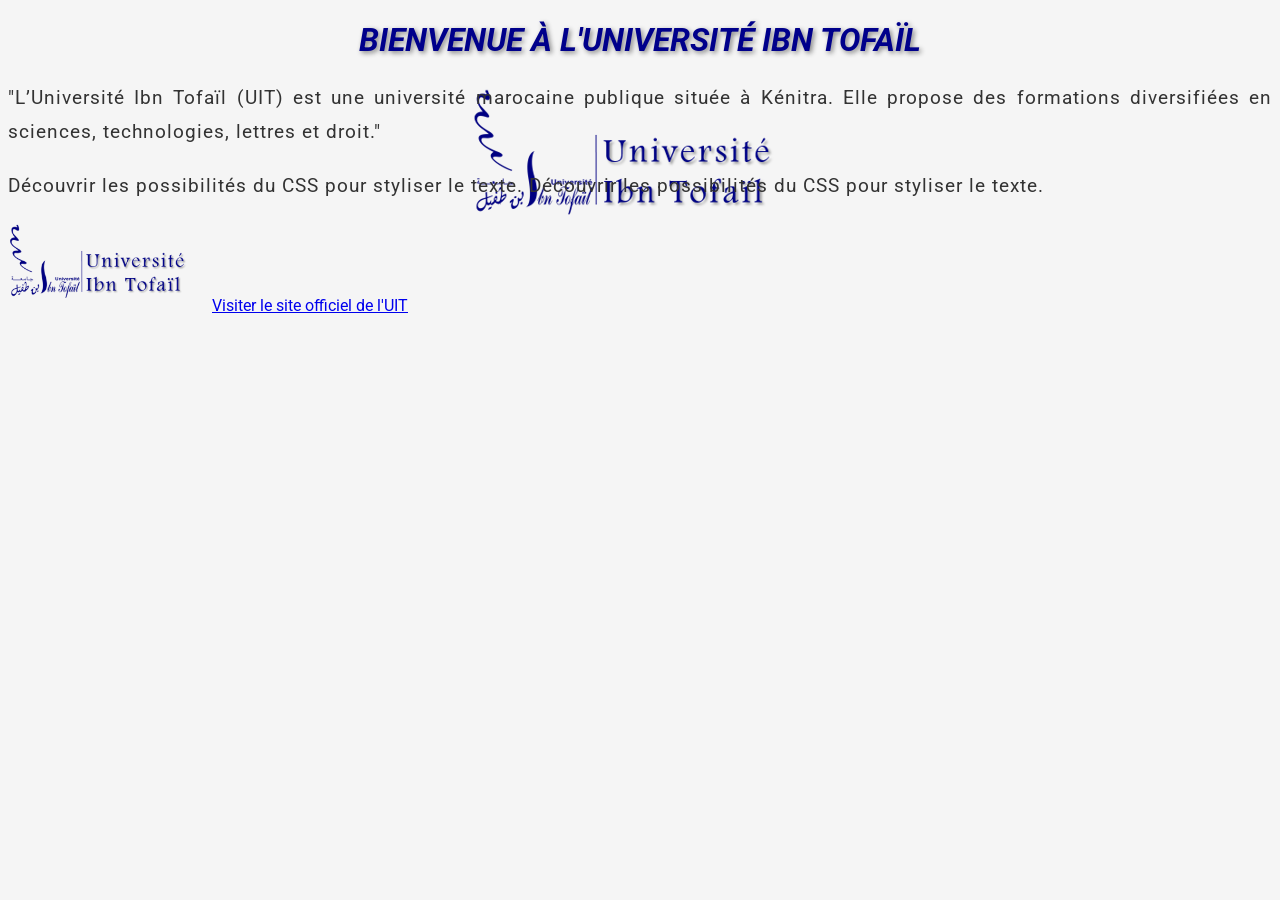
<file: index.html>
<!DOCTYPE html>
<html lang="fr">

<head>
    <meta charset="UTF-8">
    <meta name="viewport" content="width=device-width, initial-scale=1.0">
    <title>Accueil-Univesite Ibn Tofail</title>
    <link rel="stylesheet" href="style.css">
    <link href="https://fonts.googleapis.com/css2?family=Roboto&display=swap" rel="stylesheet">
</head>

<body>
    <h1><em> Bienvenue à l'Université Ibn Tofaïl </em> </h1>
    <p>"L’Université Ibn Tofaïl (UIT) est une
        université marocaine publique située à Kénitra. Elle propose des formations
        diversifiées en sciences, technologies, lettres et droit." </p>
    <p>Découvrir les possibilités du CSS pour styliser le texte. Découvrir les possibilités du CSS pour styliser le
        texte.</p>
    <img src="images/logo_uit.png" alt="Logo Université Ibn Tofaïl" width="200">
    <a href="https://uit.ac.ma/" target="_blank">Visiter le site officiel de
        l'UIT</a>
    <! -- Ceci est la section principale de ma page -->
</body>

</html>
</file>
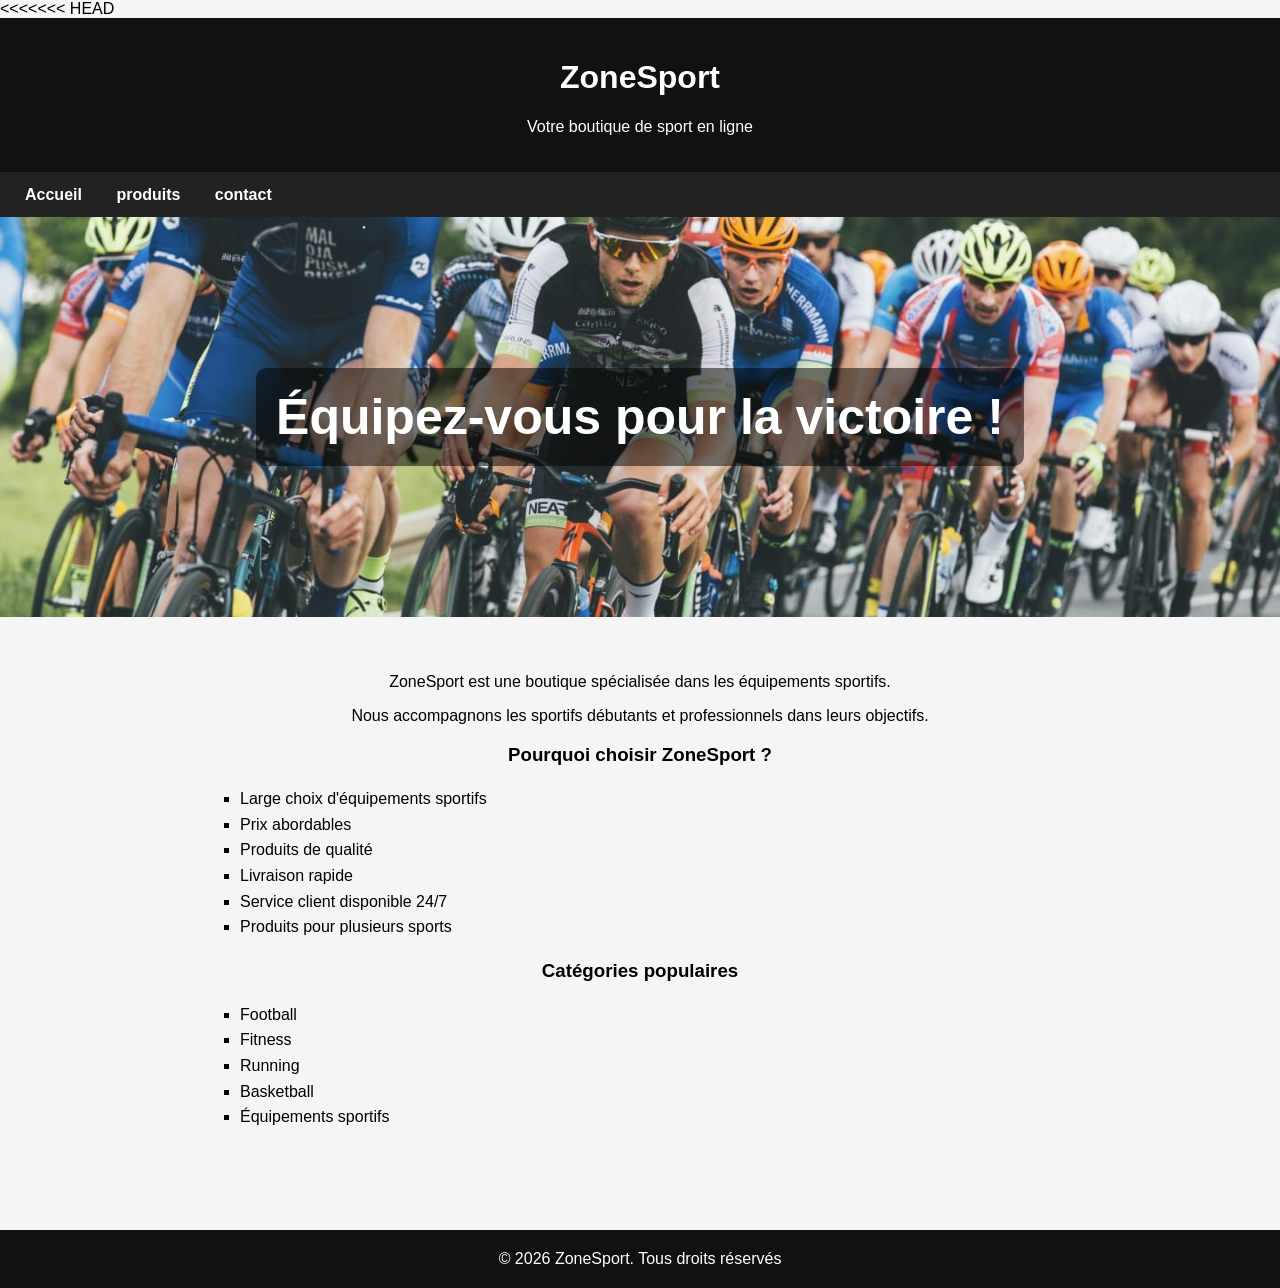
<file: ZONE_SPORT/index.html>
<!DOCTYPE html>
<html lang="fr">
<<<<<<< HEAD <head>
    <meta charset="UTF-8">
    <meta name="viewport" content="width=device-width, initial-scale=1.0">
    <title>ZoneSport - Accueil</title>
    <link rel="stylesheet" href="style.css">
    </head>

    <body>
        <header>
            <h1>ZoneSport</h1>
            <p>Votre boutique de sport en ligne</p>
        </header>
        <nav>
            <ul>
                <li><a href="index.html">Accueil</a></li>
                <li><a href="produits.html">produits</a></li>
                <li><a href="contact.html">contact</a></li>
            </ul>
        </nav>
        <div class="hero">
            <h1>Équipez-vous pour la victoire ! </h1>
        </div>
        <section>
            <p>ZoneSport est une boutique spécialisée dans les équipements
                sportifs. </p>
            <p>Nous accompagnons les sportifs débutants et professionnels
                dans leurs objectifs. </p>
            <h3> Pourquoi choisir ZoneSport ? </h3>
            <ul type="square">
                <li>Large choix d'équipements sportifs</li>
                <li>Prix abordables</li>
                <li>Produits de qualité</li>
                <li>Livraison rapide</li>
                <li>Service client disponible 24/7</li>
                <li>Produits pour plusieurs sports</li>
            </ul>

            <h3>Catégories populaires</h3>

            <ul type="square">
                <li>Football</li>
                <li>Fitness</li>
                <li>Running</li>
                <li>Basketball</li>
                <li>Équipements sportifs</li>
            </ul>
        </section>
        <footer> © 2026 ZoneSport. Tous droits réservés </footer>

    </body>

</html>
</file>
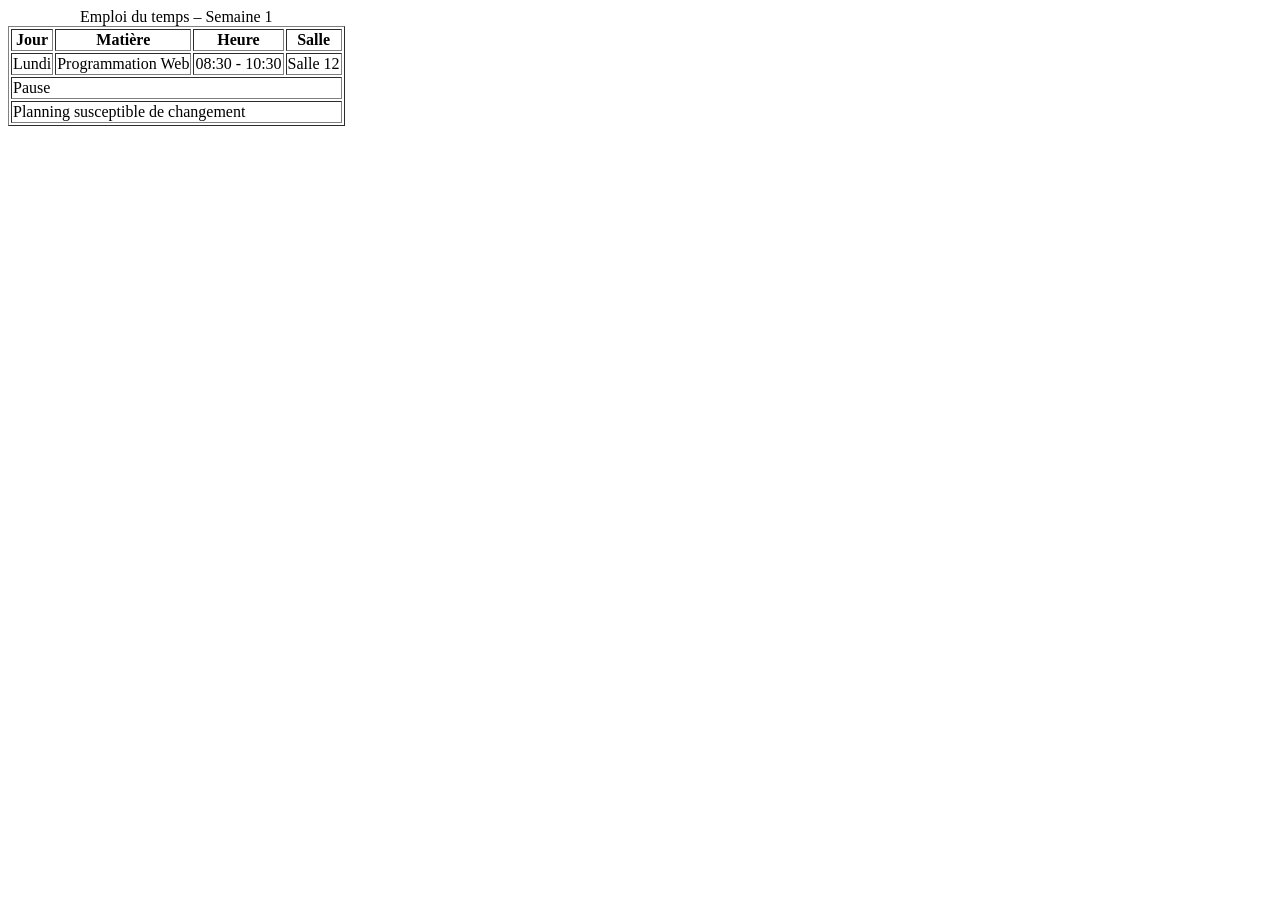
<file: emploi.html>
<!DOCTYPE html>
<html lang="fr">
<head>
    <meta charset="UTF-8">
    <meta name="viewport" content="width=device-width, initial-scale=1.0">
    <title>mon emploi du temps</title>
</head>
<body>
    <table border="1">
        <caption>Emploi du temps – Semaine 1</caption>
        <tr> 
<th>Jour</th> 
<th>Matière</th> 
<th>Heure</th> 
<th>Salle</th> 
</tr> 
<tr> 
<td>Lundi</td> 
<td>Programmation Web</td> 
<td>08:30 - 10:30</td> 
<td>Salle 12</td> 
</tr> 
<td colspan="4">Pause</td>
<tfoot> 
<tr> 
<td colspan="4">Planning susceptible de changement</td> 
</tr> 
</tfoot>

    </table>
    
</body>
</html>
</file>
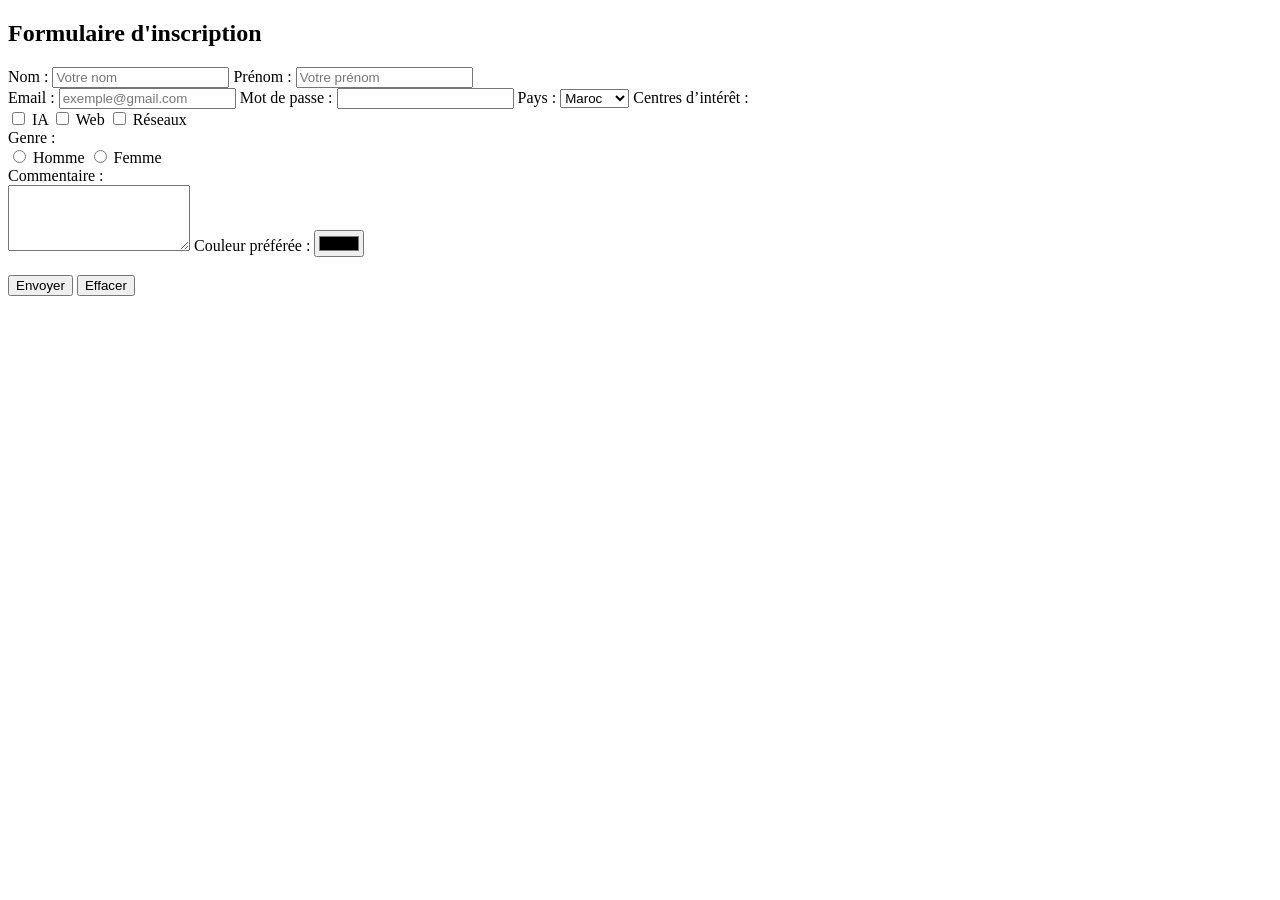
<file: formulaire.html>
<!DOCTYPE html>
<html lang="en">

<head>
    <meta charset="UTF-8">
    <meta name="viewport" content="width=device-width, initial-scale=1.0">
    <title>Document</title>
</head>

<body>
    <form>
        <h2>Formulaire d'inscription</h2>
        <label>Nom :</label>
        <input type="nom" placeholder="Votre nom" required>
        <label>Prénom :</label>
        <input type="prenom" placeholder="Votre prénom" required> <br>
        <label>Email :</label>
        <input type="email" placeholder="exemple@gmail.com" required>
        <label>Mot de passe :</label>
        <input type="password" required>
        <label>Pays :</label>
        <select>
            <option>Maroc</option>
            <option>France</option>
            <option>Canada</option>
        </select>
        <label>Centres d’intérêt :</label><br>
        <input type="checkbox"> IA
        <input type="checkbox"> Web
        <input type="checkbox"> Réseaux <br>
        <label>Genre :</label><br>
        <input type="radio" name="genre"> Homme
        <input type="radio" name="genre"> Femme <br>
        <label>Commentaire :</label><br>
        <textarea rows="4"></textarea>
        <label>Couleur préférée :</label>
        <input type="color">
        <br><br>
        <button type="submit">Envoyer</button>
        <button type="reset">Effacer</button>

    </form>
    <!DOCTYPE html>
    <html lang="en">

    <head>
        <meta charset="UTF-8">
        <meta name="viewport" content="width=device-width, initial-scale=1.0">
        <title> Document </title>
    </head>

    <body>

    </body>

    </html>
</body>

</html>
</file>
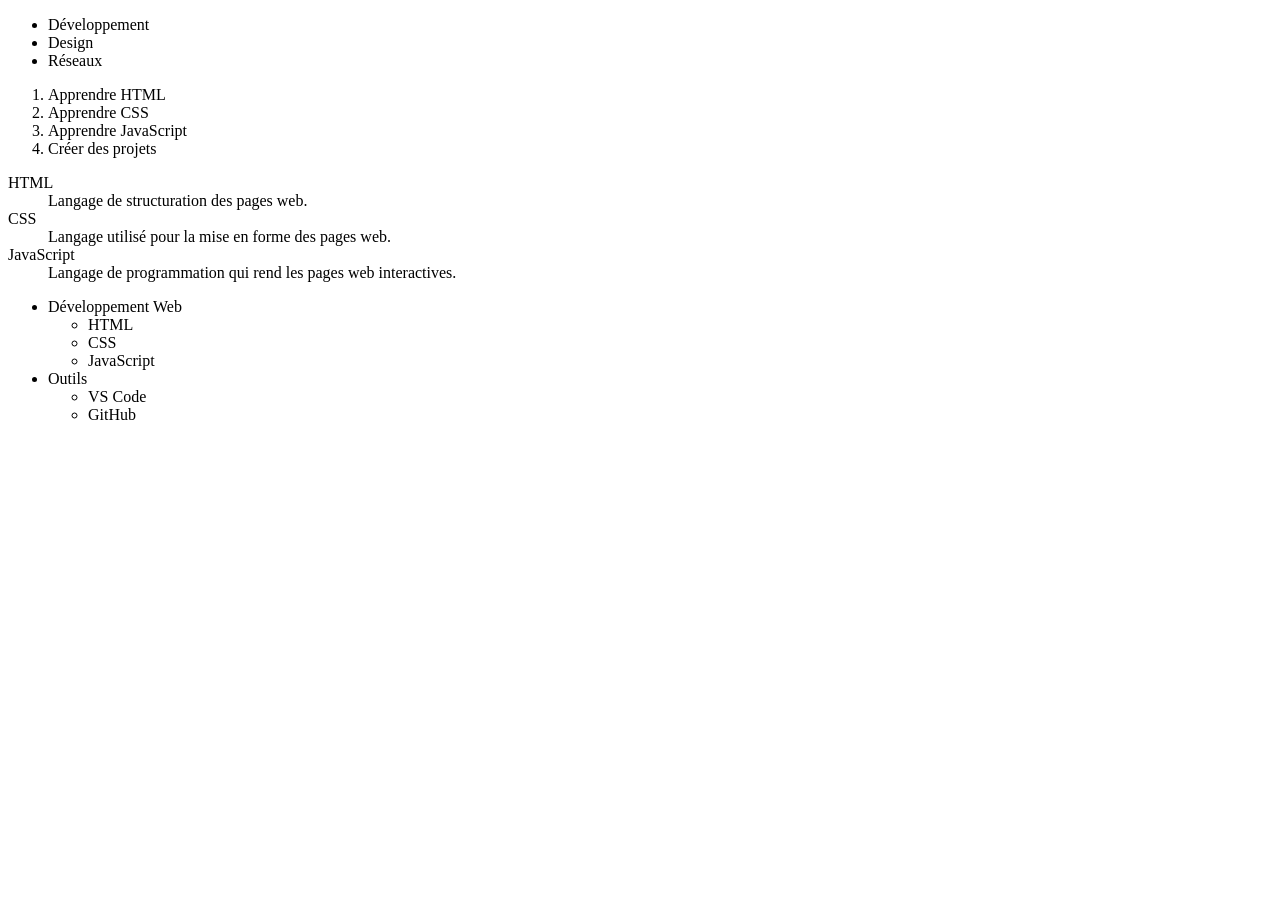
<file: listes.html>
<!DOCTYPE html>
<html lang="fr">
<head>
    <meta charset="UTF-8">
    <meta name="viewport" content="width=device-width, initial-scale=1.0">
    <title>mes listes</title>
</head>
<body>
    <ul> 
  <li>Développement</li> 
  <li>Design</li> 
  <li>Réseaux</li> 
</ul>
     <ol> 
   <li>Apprendre HTML</li> 
   <li>Apprendre CSS</li> 
        <li>Apprendre JavaScript</li> 
        <li>Créer des projets</li> 
     </ol>
     <dl> 
  <dt>HTML</dt> 
  <dd>Langage de structuration des pages web.</dd> 
  <dt>CSS</dt> 
  <dd>Langage utilisé pour la mise en forme des pages web.</dd> 
 <dt>JavaScript</dt> 
  <dd>Langage de programmation qui rend les pages web interactives.</dd> 
</dl> 
<ul> 
  <li>Développement Web 
     <ul> 
        <li>HTML</li> 
        <li>CSS</li> 
        <li>JavaScript</li> 
     </ul> 
  </li> 
  <li>Outils 
     <ul> 
        <li>VS Code</li> 
        <li>GitHub</li> 
     </ul> 
  </li> 
</ul>
</body>
</html>
</file>
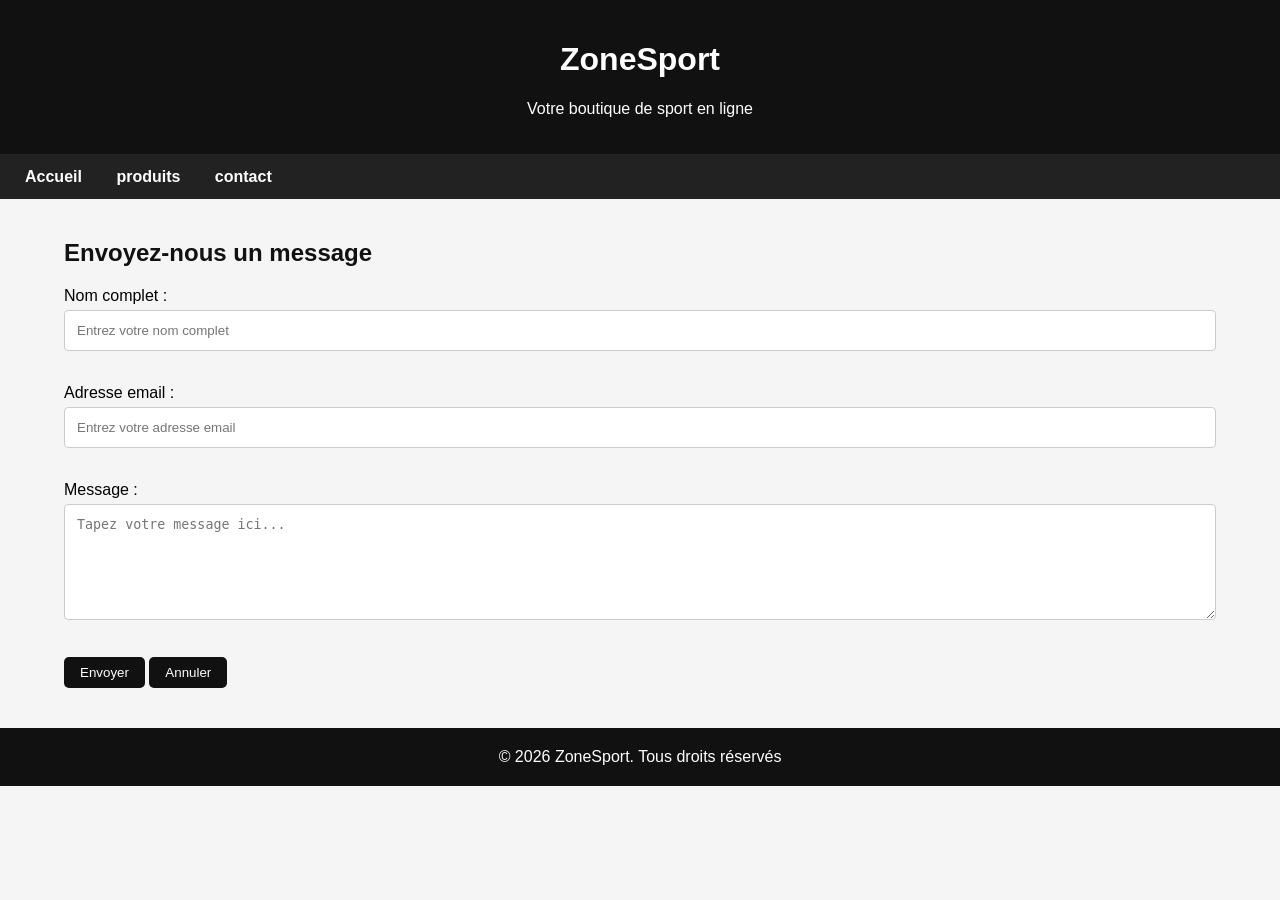
<file: ZONE_SPORT/contact.html>
<!DOCTYPE html>
<html lang="fr">
<head>
    <meta charset="UTF-8">
    <meta name="viewport" content="width=device-width, initial-scale=1.0">
    <title>ZoneSport - Contact</title>
    <link rel="stylesheet" href="style.css">
</head>
<body>
    <header>
        <h1>ZoneSport</h1>
        <p>Votre boutique de sport en ligne</p>
    </header>
    <nav>
        <ul>
            <li><a href="index.html">Accueil</a></li>
            <li><a href="produits.html">produits</a></li>
            <li><a href="contact.html">contact</a></li>
        </ul>
    </nav> 
    <div class="container">

        <h2>Envoyez-nous un message</h2>

        <form action="#">
            
            <div>
                <label for="name">Nom complet :</label><br>
                <input type="text" id="name" name="name" placeholder="Entrez votre nom complet" required>
            </div>
            <br>

            <div>
                <label for="email">Adresse email :</label><br>
                <input type="email" id="email" name="email" placeholder="Entrez votre adresse email" required>
            </div>
            <br>

            <div>
                <label for="message">Message :</label><br>
                <textarea id="message" name="message" rows="6" placeholder="Tapez votre message ici..." required></textarea>
            </div>
            <br>

            <div>
                <button type="submit">Envoyer</button>
                <button type="reset">Annuler</button>
            </div>

        </form>
        </div> 
 <footer> © 2026 ZoneSport. Tous droits réservés </footer>   
</body>
</html>
</file>
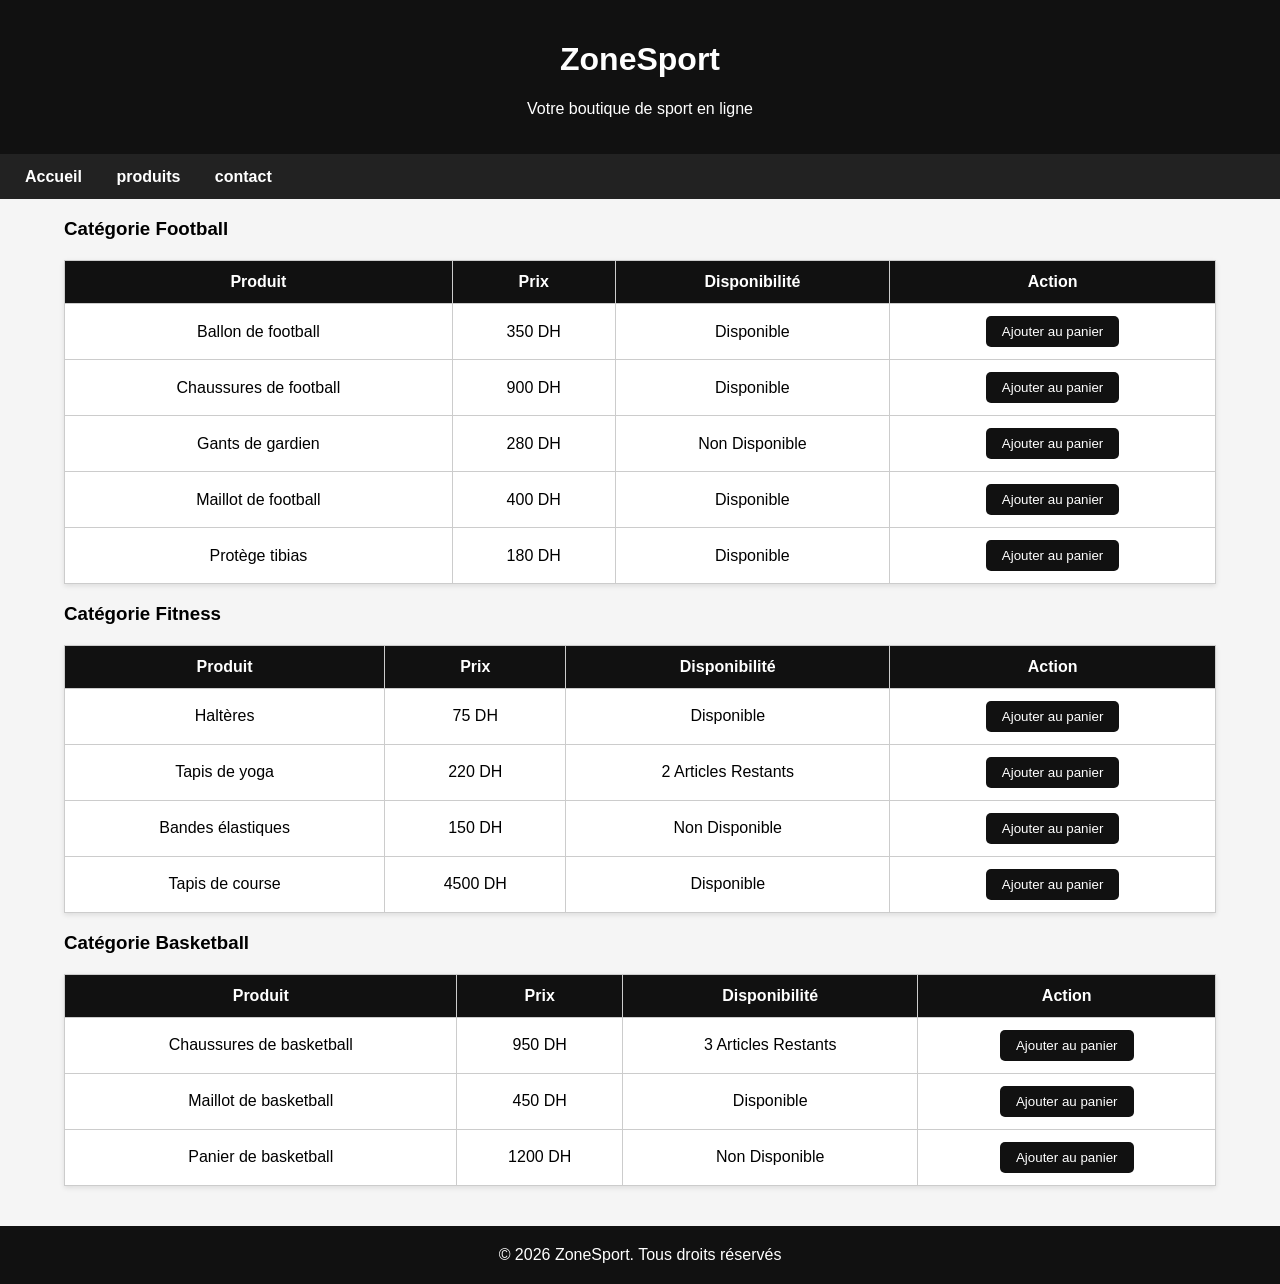
<file: ZONE_SPORT/produits.html>
<!DOCTYPE html>
<html lang="fr">
<head>
    <meta charset="UTF-8">
    <meta name="viewport" content="width=device-width, initial-scale=1.0">
    <title>ZoneSport - Produits</title>
    <link rel="stylesheet" href="style.css">
</head>
<body>
    <header>
        <h1>ZoneSport</h1>
        <p>Votre boutique de sport en ligne</p>
    </header>
    <nav>
        <ul>
            <li><a href="index.html">Accueil</a></li>
            <li><a href="produits.html">produits</a></li>
            <li><a href="contact.html">contact</a></li>
        </ul>
    </nav>
     <div class="container">

        <h3>Catégorie Football</h3>
        <table border="1">
            <tr>
                <th>Produit</th>
                <th>Prix</th>
                <th>Disponibilité</th>
                <th>Action</th>
            </tr>
            <tr>
                <td>Ballon de football</td>
                <td>350 DH</td>
                <td>Disponible</td>
                <td><button>Ajouter au panier</button></td>
            </tr>
            <tr>
                <td>Chaussures de football</td>
                <td>900 DH</td>
                <td>Disponible</td>
                <td><button>Ajouter au panier</button></td>
            </tr>
            <tr>
                <td>Gants de gardien</td>
                <td>280 DH</td>
                <td>Non Disponible</td>
                <td><button>Ajouter au panier</button></td>
            </tr>
            <tr>
                <td>Maillot de football</td>
                <td>400 DH</td>
                <td>Disponible</td>
                <td><button>Ajouter au panier</button></td>
            </tr>
            <tr>
                <td>Protège tibias</td>
                <td>180 DH</td>
                <td>Disponible</td>
                <td><button>Ajouter au panier</button></td>
            </tr>
        </table>

        <h3>Catégorie Fitness</h3>
        <table border="1">
            <tr>
                <th>Produit</th>
                <th>Prix</th>
                <th>Disponibilité</th>
                <th>Action</th>
            </tr>
            <tr>
                <td>Haltères</td>
                <td>75 DH</td>
                <td>Disponible</td>
                <td><button>Ajouter au panier</button></td>
            </tr>
            <tr>
                <td>Tapis de yoga</td>
                <td>220 DH</td>
                <td>2 Articles Restants</td>
                <td><button>Ajouter au panier</button></td>
            </tr>
            <tr>
                <td>Bandes élastiques</td>
                <td>150 DH</td>
                <td>Non Disponible</td>
                <td><button>Ajouter au panier</button></td>
            </tr>
            <tr>
                <td>Tapis de course</td>
                <td>4500 DH</td>
                <td>Disponible</td>
                <td><button>Ajouter au panier</button></td>
            </tr>
        </table>

        <h3>Catégorie Basketball</h3>
        <table border="1">
            <tr>
                <th>Produit</th>
                <th>Prix</th>
                <th>Disponibilité</th>
                <th>Action</th>
            </tr>
            <tr>
                <td>Chaussures de basketball</td>
                <td>950 DH</td>
                <td>3 Articles Restants</td>
                <td><button>Ajouter au panier</button></td>
            </tr>
            <tr>
                <td>Maillot de basketball</td>
                <td>450 DH</td>
                <td>Disponible</td>
                <td><button>Ajouter au panier</button></td>
            </tr>
            <tr>
                <td>Panier de basketball</td>
                <td>1200 DH</td>
                <td>Non Disponible</td>
                <td><button>Ajouter au panier</button></td>
            </tr>
        </table>

    </div>
    <footer> © 2026 ZoneSport. Tous droits réservés </footer>
</body>
</html>
</file>
<file: style.css>
body {
    background-color: #f5f5f5;
    background-image: url("images/logo_uit.png");
    background-position: center;
    background-repeat: no-repeat;
    font-family: 'Roboto', sans-serif;

}

p {
    color: #333;
    font-size: 1.2em;
    text-align: justify;
    line-height: 1.8;
    letter-spacing: 1px;
}

h1 {
    font-size: 32px;
    text-transform: uppercase;
    color: darkblue;
    text-align: center;
    text-shadow: 2px 2px 5px gray;
}

.container {
    width: 80%;
}

.section {
    height: 50vh;
}

.title {
      font-size: 5vw;
}
</file>
<file: ZONE_SPORT/style.css>
body {
    font-family: Arial, sans-serif; 
    margin: 0; 
    background-color: #f5f5f5;
}
header {
    background-color: #111;
    color: white;
    text-align: center; 
    padding: 20px; 
}
nav {
    background-color: #222; 
    text-align: center;
    padding: 10px; 
}
nav ul {
    list-style: none;
    margin: 0;
    padding: 0;
}
nav ul li {
    display: inline-block; 
}
nav a {
    color: white;
    text-decoration: none;
    margin: 0 15px; 
    font-weight: bold; 
}
.hero {
    background-image: url('IMAGES/cycling.jpg');
    background-size: cover;
    background-position: center;
    height: 400px;
    display: flex;
    justify-content: center;
    align-items: center;
    color: white; 
    text-align: center;
}
.hero h1 {
    font-size: 50px;  
    background-color: rgba(0, 0, 0, 0.5);
    padding: 20px;
    border-radius: 10px;
}
section {
    padding: 40px;
    text-align: center;
}
.container {
    width: 90%;
    margin: 0 auto;
}
h2 {
    margin-top: 40px;
    color: #111;
}
ul {
    text-align: left;   
    width: 70%;            
    margin: 20px auto;          
    line-height: 1.6;            
    list-style-type: square;      
}
table {
    width: 100%;          
    border-collapse: collapse;
    margin-top: 20px;
    background-color: white;
    box-shadow: 0 2px 5px rgba(0,0,0,0.1);
}
th, td {
    border: 1px solid #ccc;
    padding: 12px;
    text-align: center;
}
th {
    background-color: #111;
    color: white; 
}
button {
    background-color: #111;
    color: white;
    border: none; 
    padding: 8px 16px; 
    border-radius: 5px;
    cursor: pointer;
}
input, textarea {
    width: 100%; 
    padding: 12px;
    margin-top: 5px;
    margin-bottom: 15px;
    border: 1px solid #ccc;
    border-radius: 4px;
    box-sizing: border-box; 
}
footer {
    background-color: #111; 
    color: white; 
    text-align: center;
    padding: 20px;
    margin-top: 40px; 
}
</file>
